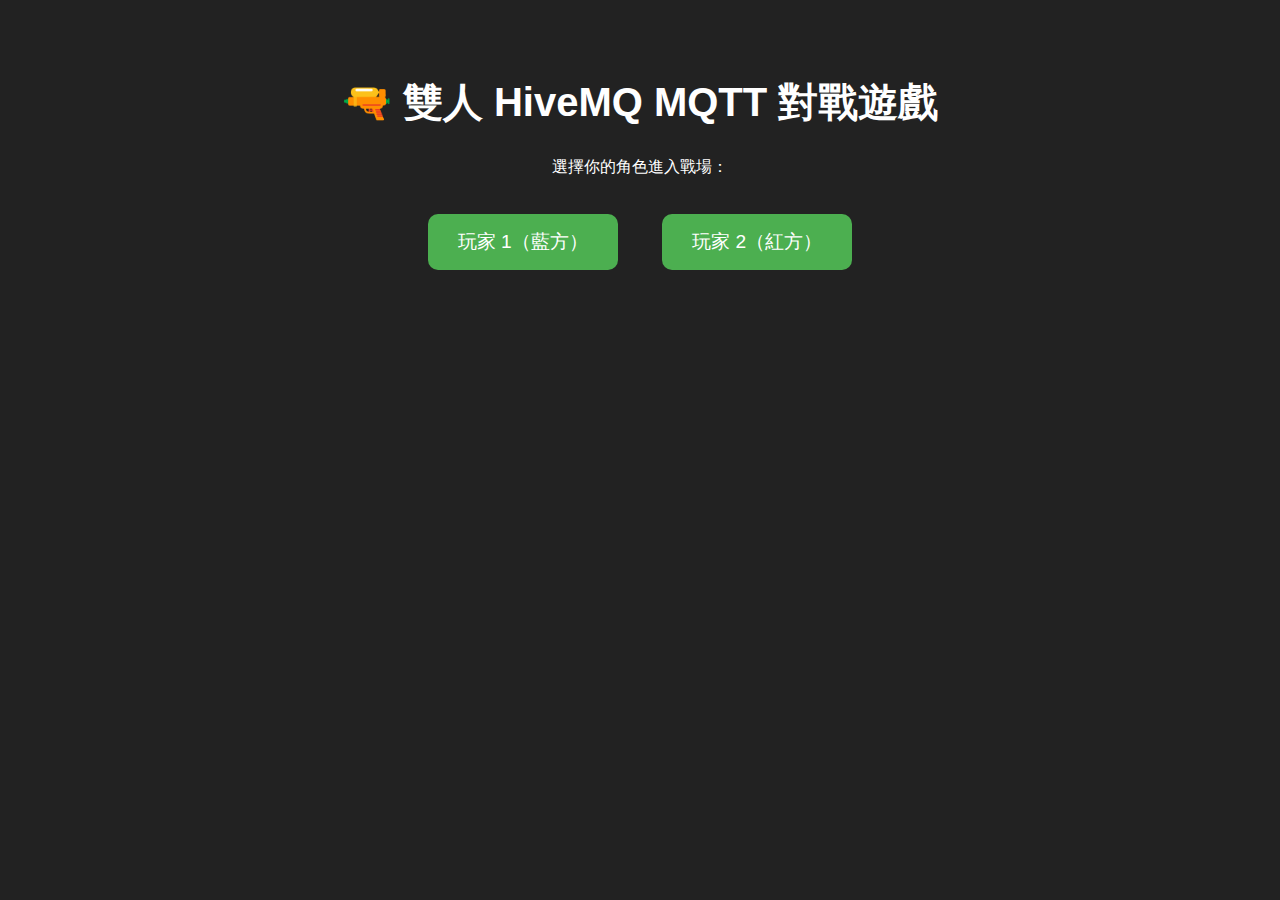
<file: index.html>
<!DOCTYPE html>
<html>
<head>
  <title>MQTT 對戰主選單</title>
  <link rel="stylesheet" href="style.css">
</head>
<body>
  <h1>🔫 雙人 HiveMQ MQTT 對戰遊戲</h1>
  <p>選擇你的角色進入戰場：</p>
  <div class="buttons">
    <a href="player1.html">玩家 1（藍方）</a>
    <a href="player2.html">玩家 2（紅方）</a>
  </div>
</body>
</html>
</file>
<file: style.css>
body {
  background: #222;
  color: white;
  text-align: center;
  font-family: sans-serif;
  padding: 40px;
}
h1 {
  font-size: 2.5em;
}
.buttons a {
  display: inline-block;
  background: #4CAF50;
  color: white;
  padding: 15px 30px;
  margin: 20px;
  text-decoration: none;
  font-size: 1.2em;
  border-radius: 10px;
  transition: background 0.3s;
}
.buttons a:hover {
  background: #45a049;
}
canvas {
  border: 3px solid #fff;
  margin-top: 30px;
}
</file>
